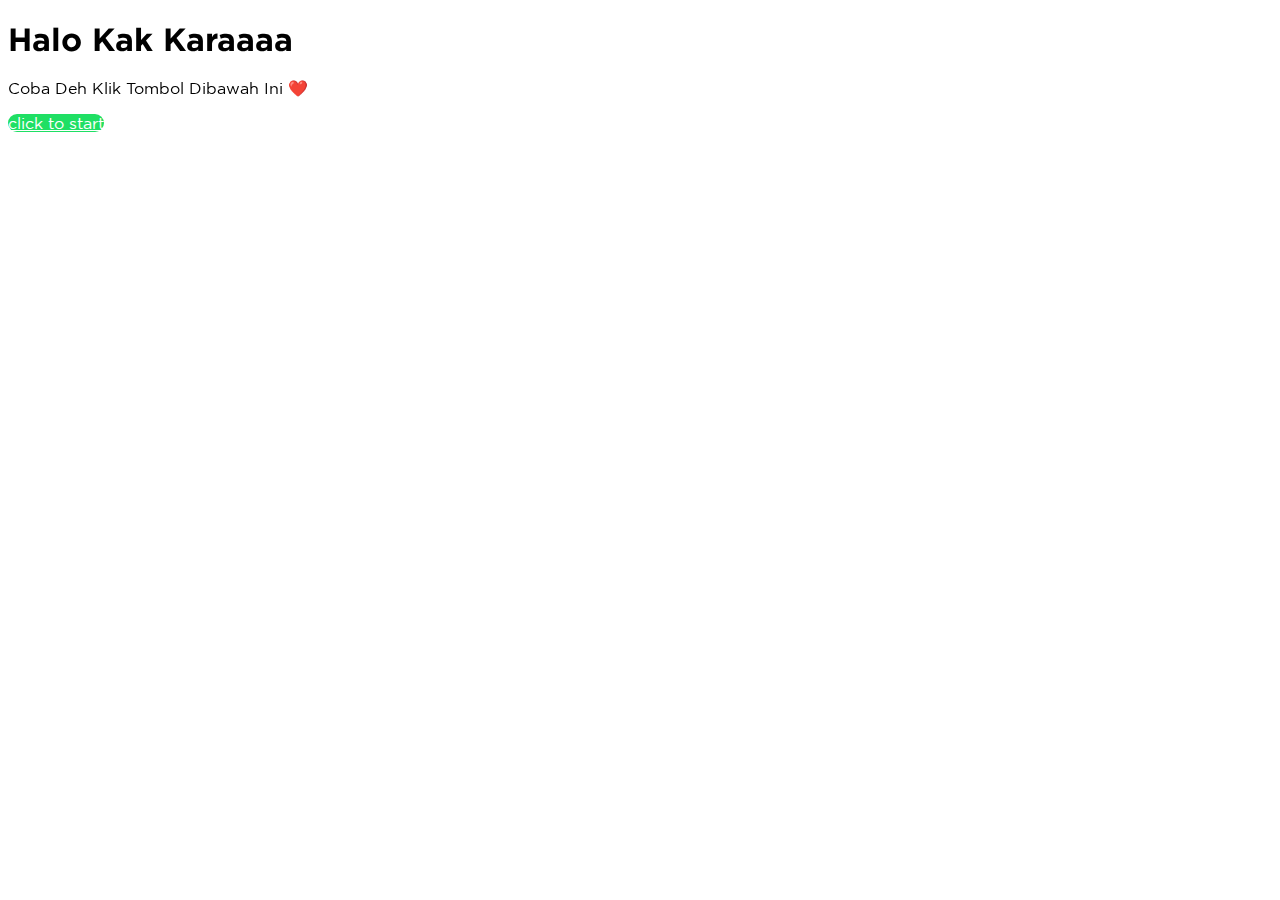
<file: index.html>
<!doctype html>
<html lang="en">

<head>
    <meta charset="utf-8">
    <meta name="viewport" content="width=device-width, initial-scale=1">
    <title>For You❤️</title>

    <link rel="icon"
        href="https://gamepedia.cursecdn.com/minecraft_gamepedia/a/a7/Heart.svg?version=dac1a46352ab4c25ad78a3cef0ceea86">

    <link href="https://cdn.jsdelivr.net/npm/bootstrap@5.2.0/dist/css/bootstrap.min.css" rel="stylesheet"
        integrity="sha384-gH2yIJqKdNHPEq0n4Mqa/HGKIhSkIHeL5AyhkYV8i59U5AR6csBvApHHNl/vI1Bx" crossorigin="anonymous">
    <link href="https://unpkg.com/aos@2.3.1/dist/aos.css" rel="stylesheet">
    <link rel="stylesheet" href="assets/css/style.css">
</head>

<body class="bg-black text-white">
    <div class="container">
        <div class="position-absolute top-50 start-50 translate-middle">
            <h1 class="text-center" data-aos="zoom-in" data-aos-delay="200">Halo Kak Karaaaa</h1>
            <p class="f-light text-center" data-aos="zoom-in" data-aos-delay="400">Coba Deh Klik Tombol Dibawah Ini
                ❤️
            </p>
            <a href="home.html" class="btn btn-start mx-auto btn-lg d-block mt-4" data-aos="fade-up"
                data-aos-delay="600">
                click to start
            </a>
        </div>
    </div>
    <script src="https://cdn.jsdelivr.net/npm/bootstrap@5.2.0/dist/js/bootstrap.bundle.min.js"
        integrity="sha384-A3rJD856KowSb7dwlZdYEkO39Gagi7vIsF0jrRAoQmDKKtQBHUuLZ9AsSv4jD4Xa"
        crossorigin="anonymous"></script>
    <script src="https://unpkg.com/aos@2.3.1/dist/aos.js"></script>
    <script>
        AOS.init();
    </script>
</body>

</html>
</file>
<file: assets/css/style.css>
@font-face {
    font-family: 'Gotham Bold';
    src: url('/assets/fonts/Gotham-Bold.otf');
}

@font-face {
    font-family: 'Gotham Book';
    src: url('/assets/fonts/GothamBook.ttf');
}

body {
    font-family: 'Gotham Bold';
}

.bg-theme {
    background-color: rgb(18, 18, 18);
}

.f-light {
    font-family: 'Gotham Book';
}

.btn-start {
    background-color: #1fdf64;
    color: #fff;
    font-family: 'Gotham Book';
    border-radius: 25px;
    width: 200px;
}

.btn-start:hover {
    background-color: #1fdf64;
    color: #fff;
    font-family: 'Gotham Book';
    border-radius: 25px;
}

.btn-start:focus {
    background-color: #1fdf64;
    outline: 0;
    box-shadow: 0 0 0 0.2rem rgba(32, 221, 100, 0.5) !important;
}


#sidebar.active .sidebar-wrapper {
    left: 0
}

#sidebar:not(.active) .sidebar-wrapper {
    left: -300px
}

#sidebar:not(.active)~#main {
    margin-left: 0
}

.sidebar-wrapper {
    background-color: rgb(0, 0, 0);
    bottom: 0;
    height: 100vh;
    overflow-y: auto;
    position: fixed;
    top: 0;
    transition: left .5s ease-out;
    width: 300px;
    z-index: 10
}

.sidebar-wrapper .sidebar-header {
    font-size: 2rem;
    font-weight: 700;
    padding: 2rem 1rem 1rem
}

.sidebar-wrapper .sidebar-header img {
    height: 1.2rem
}

.sidebar-wrapper .sidebar-toggler.x {
    display: none;
    position: absolute;
    right: 1.75rem;
    top: .25rem
}

.sidebar-wrapper .menu {
    font-weight: 600;
    margin-top: 2rem;
    padding: 0 1rem
}

.sidebar-wrapper .menu .sidebar-title {
    color: #fff;
    font-size: 1rem;
    font-weight: 600;
    list-style: none;
    margin: 1.5rem 0 1rem;
    padding: 0 1rem
}

.sidebar-wrapper .menu .sidebar-link {
    align-items: center;
    border-radius: .5rem;
    color: #b3b3b3;
    display: block;
    display: flex;
    font-size: 1rem;
    padding: .7rem 0rem;
    text-decoration: none;
    font-family: 'Gotham Book';
}

.sidebar-wrapper .menu .sidebar-link i,
.sidebar-wrapper .menu .sidebar-link svg {
    color: #ffffff
}

.sidebar-wrapper .menu .sidebar-link i:before {
    vertical-align: top
}

.sidebar-wrapper .menu .sidebar-link span {
    margin-left: 1rem
}

.sidebar-wrapper .menu .sidebar-link:hover {
    color: #fff;
}

.sidebar-wrapper .menu .sidebar-item {
    list-style: none;
    margin-top: .5rem;
    position: relative
}

.sidebar-wrapper .menu .sidebar-item.has-sub .sidebar-link:after {
    color: #ccc;
    content: url('data:image/svg+xml;charset=utf-8,<svg xmlns="http://www.w3.org/2000/svg" width="20" height="20" viewBox="0 0 24 24" fill="none" stroke="currentColor" stroke-width="2" stroke-linecap="round" stroke-linejoin="round" class="feather feather-chevron-down"><path style="fill:none;stroke:gray;stroke-width:1" d="m6 9 6 6 6-6"/></svg>');
    display: block;
    position: absolute;
    right: 15px;
    top: 12px
}

.sidebar-wrapper .menu .sidebar-item.active.has-sub .sidebar-link:after {
    content: url('data:image/svg+xml;charset=utf-8,<svg xmlns="http://www.w3.org/2000/svg" width="20" height="20" viewBox="0 0 24 24" fill="none" stroke="currentColor" stroke-width="2" stroke-linecap="round" stroke-linejoin="round" class="feather feather-chevron-down"><path style="fill:none;stroke:%23fff;stroke-width:1" d="m6 9 6 6 6-6"/></svg>')
}

.sidebar-wrapper .menu .sidebar-item.active>.sidebar-link span {
    color: #fff
}

.sidebar-wrapper .menu .sidebar-item.active>.sidebar-link i,
.sidebar-wrapper .menu .sidebar-item.active>.sidebar-link svg {
    fill: #fff;
    color: #fff
}

.sidebar-wrapper .menu .sidebar-item.active>.sidebar-link.has-sub:after {
    content: url('data:image/svg+xml;charset=utf-8,<svg xmlns="http://www.w3.org/2000/svg" width="20" height="20" viewBox="0 0 24 24" fill="none" stroke="currentColor" stroke-width="2" stroke-linecap="round" stroke-linejoin="round" class="feather feather-chevron-down"><path style="fill:none;stroke:%23fff;stroke-width:1" d="m6 9 6 6 6-6"/></svg>')
}

.sidebar-wrapper .menu .submenu {
    display: none;
    list-style: none;
    overflow: hidden;

}

.sidebar-wrapper .menu .submenu.active {
    display: block;
    max-height: 999px
}

.sidebar-wrapper .menu .submenu .submenu-item.active {
    position: relative
}

.sidebar-wrapper .menu .submenu .submenu-item.active>a {
    color: #435ebe;
    font-weight: 700
}

.sidebar-wrapper .menu .submenu .submenu-item a {
    color: #fff;
    display: block;
    font-size: .85rem;
    font-weight: 600;
    letter-spacing: .5px;
    padding: .7rem 2rem;

}

.sidebar-wrapper .menu .submenu .submenu-item a:hover {
    color: #435ebe;
    margin-left: .3rem
}

.sidebar-backdrop {
    background-color: rgba(0, 0, 0, .5);
    height: 100%;
    left: 0;
    position: fixed;
    top: 0;
    width: 100%;
    z-index: 9
}

.sidebar-links {
    text-decoration: none;
    color: #b3b3b3;
    font-size: .9rem;
    font-family: 'Gotham Book';
}

.sidebar-links:hover {
    color: #fff;
}

.sidebar-links.active {
    color: #fff;
}

@media screen and (max-width:1199px) {
    .sidebar-wrapper {
        left: -300px;
        position: absolute
    }

    .sidebar-wrapper .sidebar-toggler.x {
        display: block
    }
}

.bi {
    height: 1rem;
    width: 1rem
}

#main {
    margin-left: 300px;
    padding: 2rem
}

@media screen and (max-width:1199px) {
    #main {
        margin-left: 0
    }
}

#main.layout-navbar {
    padding: 0
}

#main.layout-horizontal {
    margin: 0;
    padding: 0
}

#main #main-content {
    padding: 2rem
}

.avatar {
    border-radius: 50%;
    display: inline-flex;
    position: relative;
    text-align: center;
    vertical-align: middle
}

.avatar .avatar-content {
    align-items: center;
    color: #fff;
    display: flex;
    font-size: .875rem;
    height: 32px;
    justify-content: center;
    width: 32px
}

.avatar .avatar-content i,
.avatar .avatar-content svg {
    color: #fff;
    font-size: 1rem;
    height: 1rem
}

.avatar .avatar-content i:before {
    vertical-align: top
}

.avatar img {
    border-radius: 50%;
    height: 32px;
    width: 32px
}

.avatar .avatar-status {
    border: 1px solid #fff;
    border-radius: 50%;
    bottom: 0;
    height: .7rem;
    position: absolute;
    right: 0;
    width: .7rem
}

.avatar.avatar-sm .avatar-content,
.avatar.avatar-sm img {
    font-size: .8rem;
    height: 24px;
    width: 24px
}

.avatar.avatar-md .avatar-content,
.avatar.avatar-md img {
    font-size: .8rem;
    height: 32px;
    width: 32px
}

.avatar.avatar-md2 .avatar-content,
.avatar.avatar-md2 img {
    font-size: .8rem;
    height: 40px;
    width: 40px
}

.avatar.avatar-lg .avatar-content,
.avatar.avatar-lg img {
    font-size: 1.2rem;
    height: 48px;
    width: 48px
}

.avatar.avatar-xl .avatar-content,
.avatar.avatar-xl img {
    font-size: 1.4rem;
    height: 60px;
    width: 60px
}

.footer {
    position: fixed;
    left: 0;
    bottom: 0;
    width: 100%;
    color: white;
    z-index: 99;
    background-color: #181818;
    border-top: 1px solid #282828;
    min-width: 620px;
    padding: 1rem;
}

.bg-card {
    background-color: rgba(255, 255, 255, 0.1);
}

.btn-play {
    border: 0;
    background: transparent;
    box-sizing: border-box;
    width: 0;
    height: 28px;
    border-color: transparent transparent transparent #ffffff;
    transition: 100ms all ease;
    cursor: pointer;
    border-style: solid;
    border-width: 15px 0 15px 35px;
}

.btn-play.paused {
    border-style: double;
    border-width: 0px 0 0px 35px;
}

.btn-play:hover {
    border-color: transparent transparent transparent #1fdf64;
}

.btn-play:focus-visible {
    outline: none;
}

.mt-6 {
    margin-top: 4.5rem;
}

.card-playlist {
    background-color: rgba(255, 255, 255, 0.1);
    border-radius: 10px;
}

.card-playlist:hover {
    background-color: rgba(255, 255, 255, 0.2);
}

.img-card-side {
    width: 100%;
    height: 100%;
    border-radius: 5px;
}
</file>
